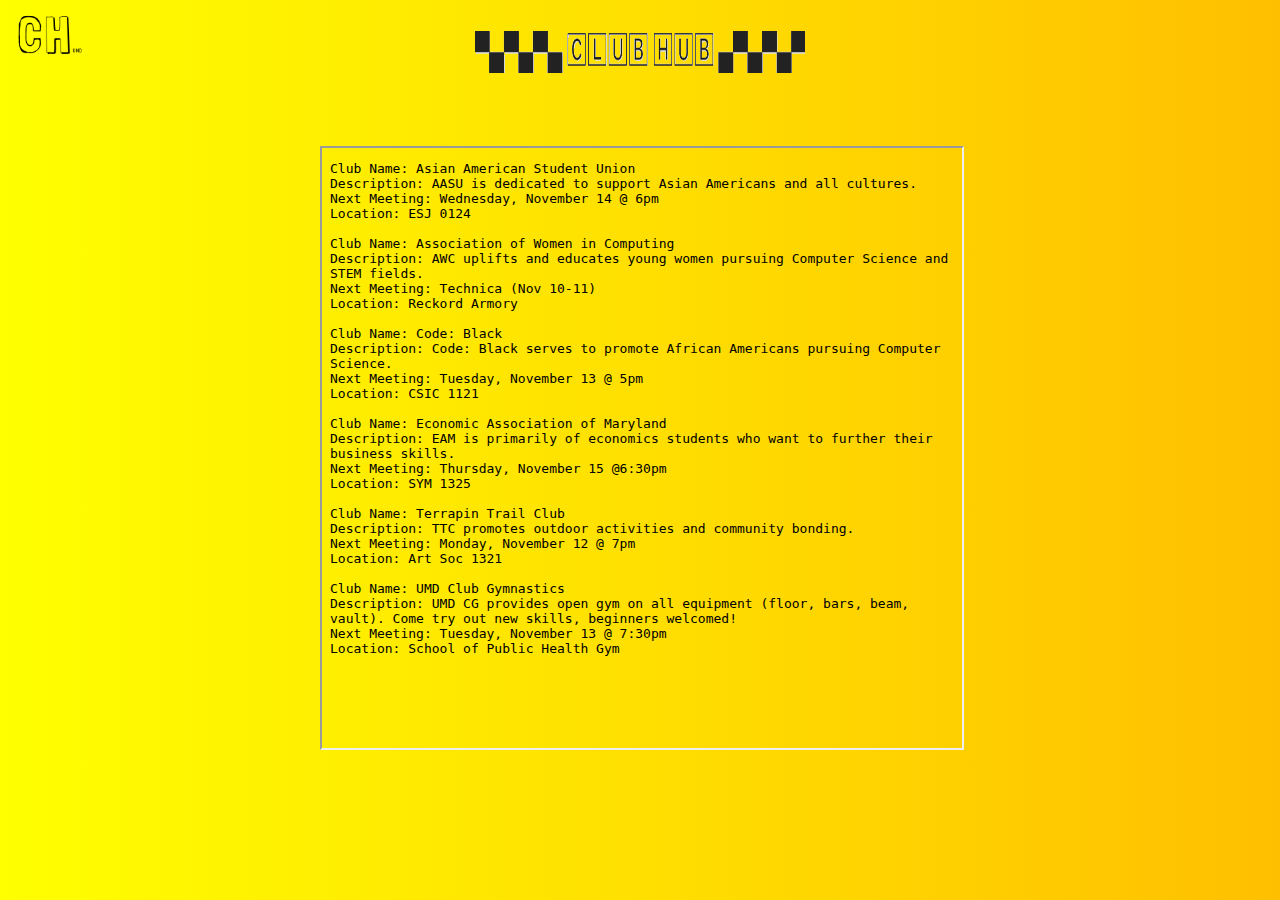
<file: findClub.html>
<!DOCTYPE html>
<html>
<title> FIND CLUBS </title>
<meta charset="UTF-8">
<meta name="viewport" content="width=device-width, initial-scale=1">
<link rel="stylesheet" type="text/css" href="styles.css">

<body>

    <div class = "upperLogo">
        <img src = "ClubHubMiniLogo.png" onClick = "homePage()" width = "70" height = "70">       
    </div>
    
    <div class = "top">
            <img src = "CHLogo.png" onClick = "homePage()" width = "330" height = "42"> 
    </div>

    <div class = "listClubs">
        <iframe id='iframe' src='myData.txt' onload='readfile()' width = "100%" height = "600"> </iframe>
    </div>
    

    <script>
        function homePage() {
            window.location.href = "index.html";
        }    

        function readfile() {
            document.getElementById('iframe').contentDocument.body.firstChild.innerHTML;
        }
    </script>

</body>

</html>
</file>
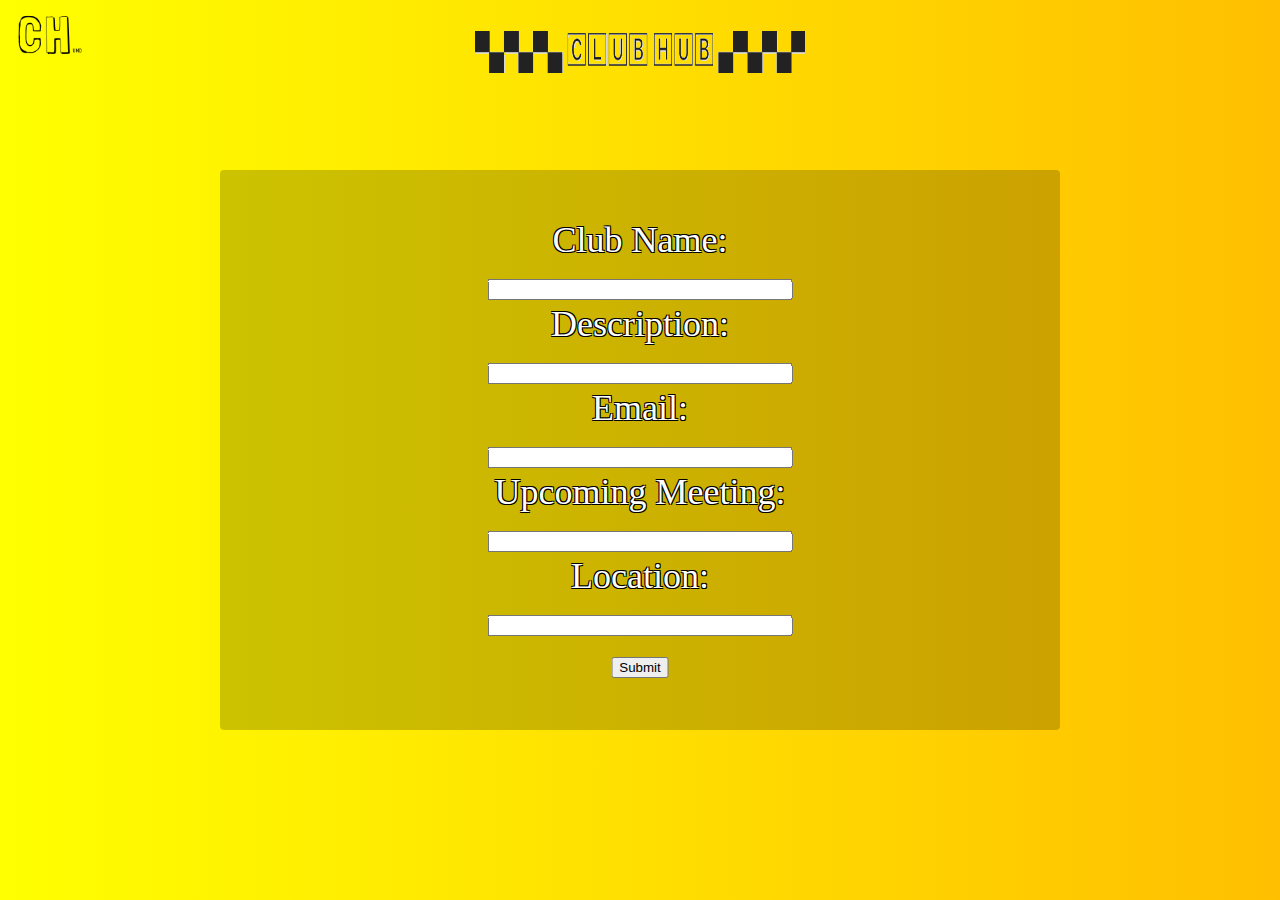
<file: registerClub.html>
<!DOCTYPE html>
<html>
<title> REGISTER CLUBS </title>
<meta charset="UTF-8">
<meta name="viewport" content="width=device-width, initial-scale=1">
<link rel="stylesheet" type="text/css" href="styles.css">

<head> <title> FIeld 1 & 2</title></head>
<body>

    <div class = "upperLogo">
        <img src = "ClubHubMiniLogo.png" onClick = "homePage()" width = "70" height = "70">       
    </div>

    <div class = "top">
        <img src = "CHLogo.png" onClick = "homePage()" width = "330" height = "42"> 
    </div>

    <div class = "entryBox"></div>


    <form autocomplete ="off" class = "entries" action= "submittedPage.html">
        Club Name:<br>
        <input size = "35" type="text" name="clubname"><br>
        Description:<br>
        <input size = "35" type="text" name="description"><br>
        Email:<br>
        <input size = "35" type="text" name="email"><br>
        Upcoming Meeting:<br>
        <input size = "35" type="text" name="upcoming"><br>
        Location:<br>
        <input size = "35" type="text" name="location"><br>
        <input type="submit" name="submit" value="Submit">
    </form>         
    
    <script>
        function homePage() {
            window.location.href = "index.html";
        }    
        function submittedPage() {
            window.location.href = "submittedPage.html";
        }

    </script>

</body>

</html>
</file>
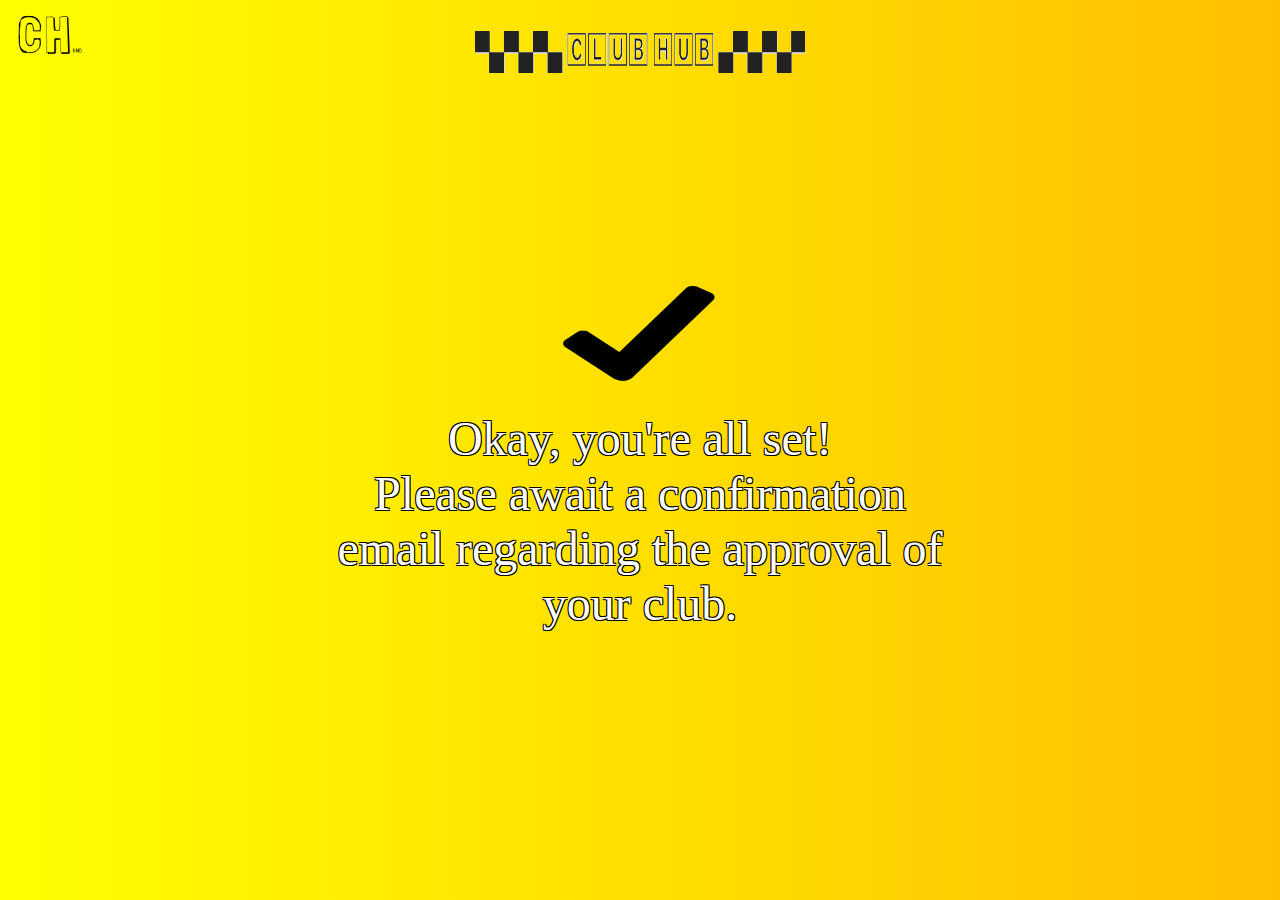
<file: submittedPage.html>
<!DOCTYPE html>
<html>
<title> SUBMITTED CLUBS </title>
<meta charset="UTF-8">
<meta name="viewport" content="width=device-width, initial-scale=1">
<link rel="stylesheet" type="text/css" href="styles.css">

<body>

    <div class = "upperLogo">
        <img src = "ClubHubMiniLogo.png" onClick = "homePage()" width = "70" height = "70">       
    </div>

    <div class = "top">
            <img src = "CHLogo.png" onClick = "homePage()" width = "330" height = "42"> 
    </div>

    <h9> 
        <img src = "checkmark.png" width = "200" height = "130">
        <br>
        Okay, you're all set!
        <br>
        Please await a confirmation email regarding the approval of your club.
    </h9>


    <script>
        function homePage() {
            window.location.href = "index.html";
        }    
           
    </script>
</body>

</html>
</file>
<file: styles.css>
body {
	width: 100wh;
	height: 90vh;
	color: #fff;
	background: linear-gradient(-90deg, red, yellow);
	background-size: 400% 400%;
	-webkit-animation: Gradient 10s ease infinite;
	-moz-animation: Gradient 10s ease infinite;
	animation: Gradient 10s ease infinite;
}

body,html{
    margin:0;
    padding:0;
	height:100%;
}

@-webkit-keyframes Gradient {
	0% {
		background-position: 0% 50%
	}
	50% {
		background-position: 100% 50%
	}
	100% {
		background-position: 0% 50%
	}
}

@-moz-keyframes Gradient {
	0% {
		background-position: 0% 50%
	}
	50% {
		background-position: 100% 50%
	}
	100% {
		background-position: 0% 50%
	}
}

@keyframes Gradient {
	0% {
		background-position: 0% 50%
	}
	50% {
		background-position: 100% 50%
	}
	100% {
		background-position: 0% 50%
	}
}

.center {
    margin: 0;
    position: absolute;
    top: 45%;
    left: 50%;
    -ms-transform: translate(-50%, -50%);
    transform: translate(-50%, -50%);  
    text-align: center;
}
.top {
    margin: 0;
    position: absolute;
    top: 6%;
    left: 50%;
    -ms-transform: translate(-50%, -50%);
    transform: translate(-50%, -50%);  
    text-align: center;
   
}

.upperLogo {
    margin: 0;
    position: absolute;
    top: 0px;
    left: 15px;
}

h1 {
    padding: 40px, 40px;
} 
h4 {
    text-align: center;
    transform: translate(0,115%);
}

h9 {
    margin: 0;
    position: absolute;
    top: 50%;
    left: 50%;
    -ms-transform: translate(-50%, -50%);
    transform: translate(-50%, -50%);  
    text-align: center;
    text-shadow:-1px -1px 0 #000,
                1px -1px 0 #000,
                -1px 1px 0 #000,
                1px 1px 0 #000;
    font-family: fantasy;
    font-size: 48px;
}

.entryBox{
    position: absolute;
    top: 50%;
    left: 50%;
    -ms-transform: translate(-50%, -50%);
    transform: translate(-50%, -50%);  
    text-align: center;
    width: 50%;
    padding: 280px 100px;
    border-radius: 4px;
    opacity: 0.2;
    background-color: black;
}

.entries {
    margin: 0;
    position: absolute;
    top: 50%;
    left: 50%;
    -ms-transform: translate(-50%, -50%);
    transform: translate(-50%, -50%);  
    text-align: center;
    font-family: fantasy;
    font-size: 36px;
    text-shadow:-1px -1px 0 #000,
                1px -1px 0 #000,
                -1px 1px 0 #000,
                1px 1px 0 #000;
    opacity: 1;
    
}

.listClubs {
    margin: 0;
    position: absolute;
    top: 50%;
    left: 50%;
    -ms-transform: translate(-50%, -50%);
    transform: translate(-50%, -50%);
    text-align: left;
    color: black;
    display: block;
    width: 50%;
    
}

button {
    text-align: center;
    padding: 12px 15px;
    background: black;
    border-radius: 1.5px;
    font: 26px arial;
    color: white;
    border-width: 0;
}
</file>
